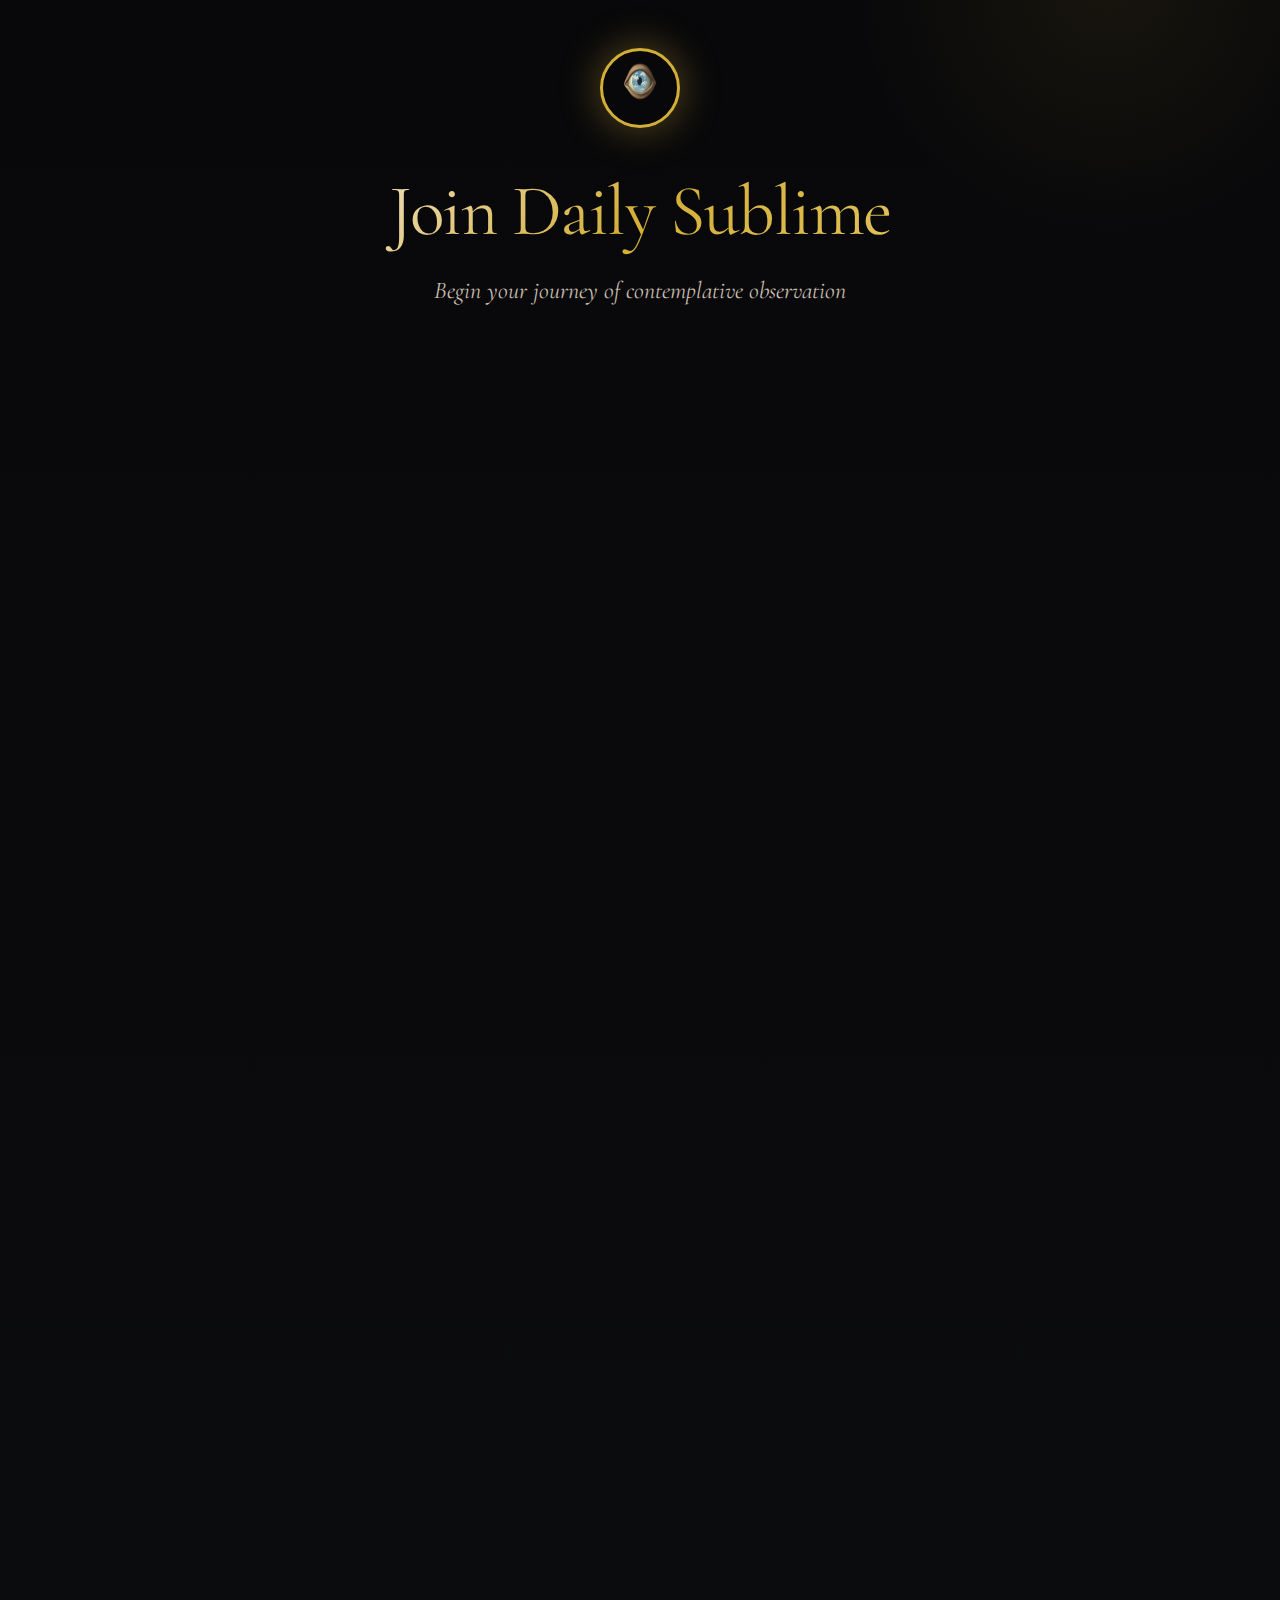
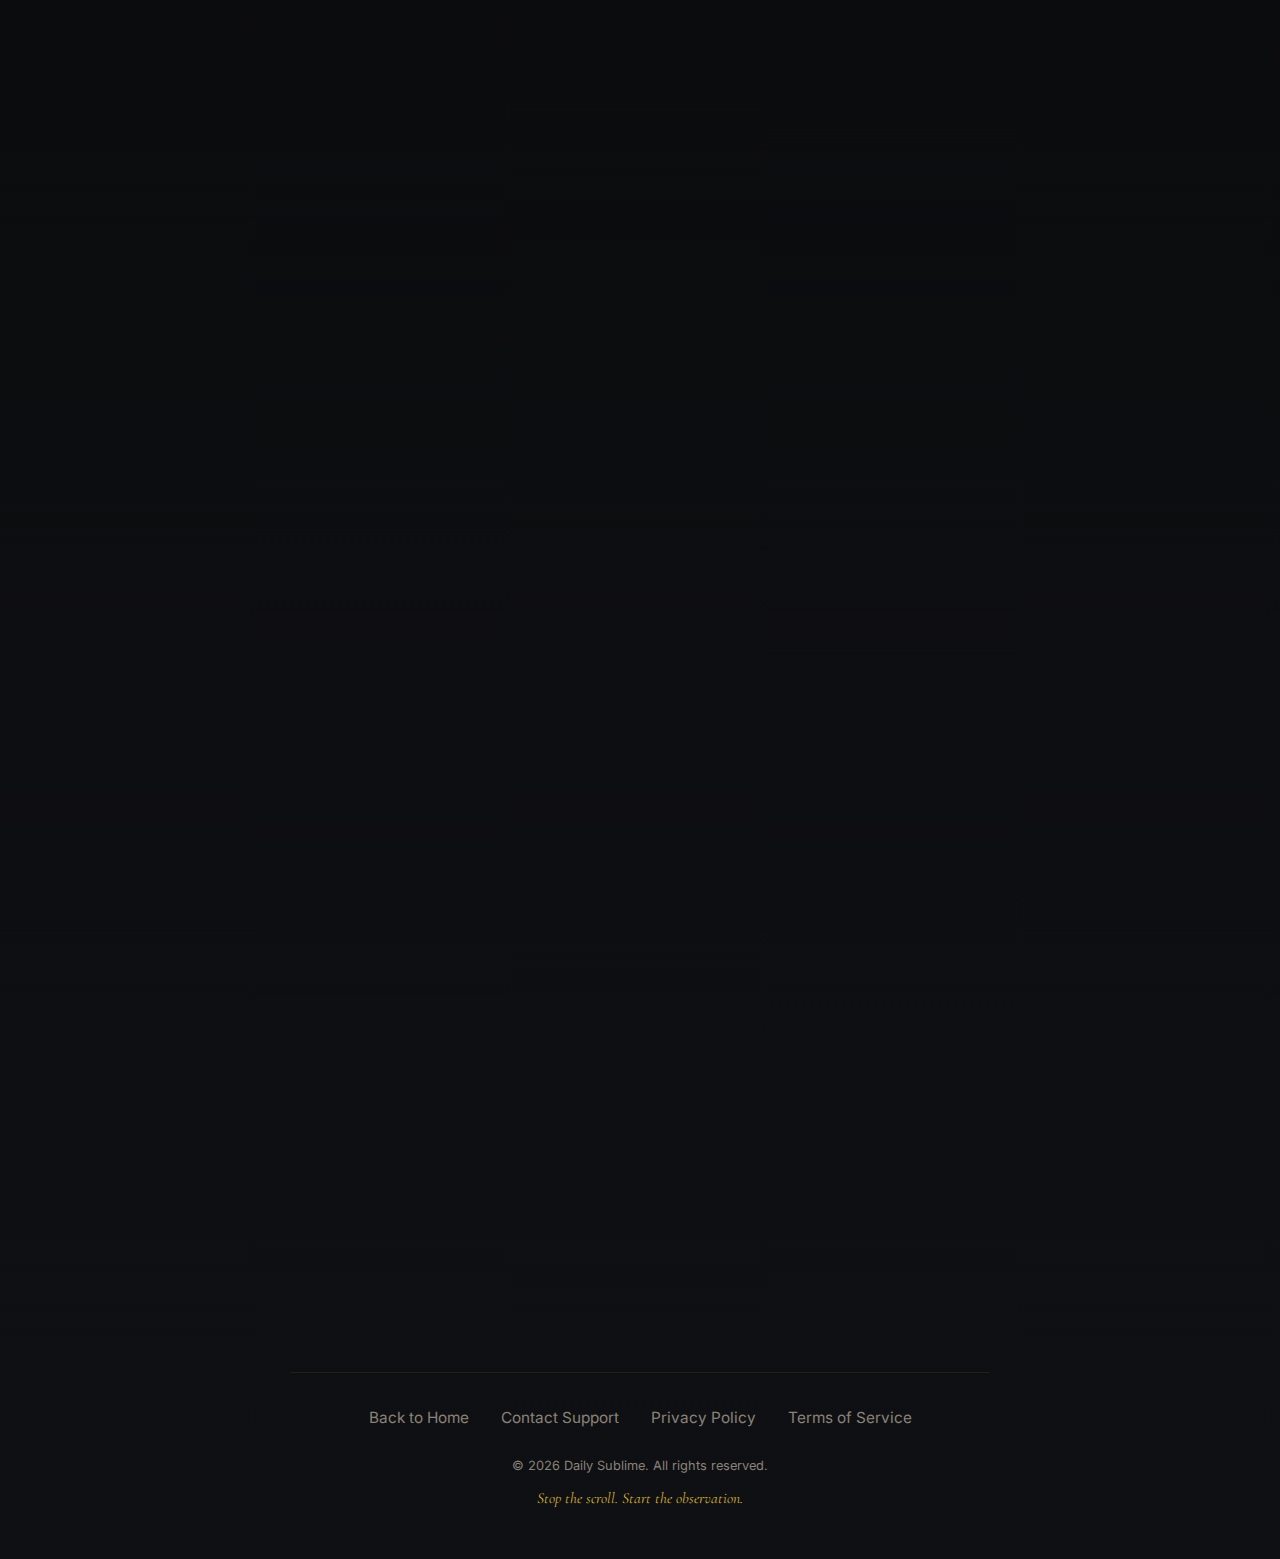
<file: gumroad-checkout.html>
<!DOCTYPE html>
<html lang="en">

<head>
    <meta charset="UTF-8">
    <meta name="viewport" content="width=device-width, initial-scale=1.0">
    <title>Join Daily Sublime - Secure Checkout</title>
    <meta name="description"
        content="Complete your subscription to Daily Sublime. Begin your journey of contemplative observation.">

    <!-- SEO / Social -->
    <meta property="og:title" content="Join Daily Sublime - Secure Checkout">
    <meta property="og:description"
        content="Complete your subscription to Daily Sublime. Reclaim your attention with luxury daily rituals.">
    <meta property="og:type" content="website">

    <!-- Fonts -->
    <link
        href="https://fonts.googleapis.com/css2?family=Cormorant+Garamond:ital,wght@0,300;0,400;0,500;0,600;1,400;1,500&family=Inter:wght@300;400;500;600;700&display=swap"
        rel="stylesheet">

    <!-- Gumroad Script -->
    <script src="https://gumroad.com/js/gumroad.js"></script>

    <style>
        /* =====================================================
        DAILY SUBLIME - GUMROAD PAYMENT PAGE
        Premium Luxury Design System
        ===================================================== */

        :root {
            /* Core Color Palette - Refined Luxury */
            --bg-primary: #08080a;
            --bg-surface: #0f1013;
            --bg-card: #161820;
            --bg-elevated: #1c1e26;

            /* Text Colors with Hierarchy */
            --text-main: #f5ece0;
            --text-secondary: #c8bfb0;
            --text-muted: #8a8279;

            /* Accent Colors - Luxurious Gold System */
            --accent-gold: #d4af37;
            --accent-gold-light: #e5c866;
            --accent-gold-dark: #a68a29;
            --accent-amber: #f59e0b;
            --accent-purple: #9d7cff;
            --accent-emerald: #10b981;

            /* Gradients */
            --gradient-gold: linear-gradient(135deg, #d4af37 0%, #f5d270 50%, #d4af37 100%);
            --gradient-gold-subtle: linear-gradient(135deg, rgba(212, 175, 55, 0.15) 0%, rgba(245, 210, 112, 0.05) 100%);
            --gradient-dark: linear-gradient(180deg, var(--bg-primary) 0%, var(--bg-surface) 100%);

            /* Shadows & Glows */
            --shadow-sm: 0 2px 8px rgba(0, 0, 0, 0.3);
            --shadow-md: 0 8px 32px rgba(0, 0, 0, 0.4);
            --shadow-lg: 0 24px 64px rgba(0, 0, 0, 0.5);
            --shadow-xl: 0 40px 80px rgba(0, 0, 0, 0.6);
            --glow-gold: 0 0 40px rgba(212, 175, 55, 0.4);
            --glow-gold-intense: 0 0 60px rgba(212, 175, 55, 0.6);

            /* Typography Scale */
            --fs-hero: clamp(2.5rem, 6vw, 4.5rem);
            --fs-xl: clamp(2rem, 4vw, 3rem);
            --fs-lg: clamp(1.5rem, 3vw, 2rem);
            --fs-md: clamp(1.125rem, 2vw, 1.5rem);
            --fs-base: clamp(1rem, 1.5vw, 1.125rem);
            --fs-sm: clamp(0.875rem, 1.2vw, 1rem);
            --fs-xs: clamp(0.75rem, 1vw, 0.875rem);

            /* Spacing */
            --space-xs: 0.5rem;
            --space-sm: 1rem;
            --space-md: 1.5rem;
            --space-lg: 2rem;
            --space-xl: 3rem;
            --space-2xl: 4rem;
            --space-3xl: 6rem;

            /* Border Radius */
            --radius-sm: 0.5rem;
            --radius-md: 1rem;
            --radius-lg: 1.5rem;
            --radius-xl: 2rem;
            --radius-full: 100px;

            /* Transitions */
            --ease-out: cubic-bezier(0.25, 0.46, 0.45, 0.94);
            --ease-bounce: cubic-bezier(0.68, -0.55, 0.265, 1.55);
            --ease-smooth: cubic-bezier(0.4, 0, 0.2, 1);

            /* Borders */
            --border-subtle: 1px solid rgba(212, 175, 55, 0.15);
            --border-gold: 1px solid rgba(212, 175, 55, 0.3);
            --border-strong: 2px solid var(--accent-gold);
        }

        /* Reset & Base */
        *,
        *::before,
        *::after {
            margin: 0;
            padding: 0;
            box-sizing: border-box;
        }

        html {
            scroll-behavior: smooth;
            font-size: 16px;
        }

        body {
            font-family: 'Inter', -apple-system, BlinkMacSystemFont, sans-serif;
            background: var(--bg-primary);
            color: var(--text-main);
            line-height: 1.7;
            min-height: 100vh;
            display: flex;
            flex-direction: column;
            -webkit-font-smoothing: antialiased;
            -moz-osx-font-smoothing: grayscale;
        }

        h1,
        h2,
        h3 {
            font-family: 'Cormorant Garamond', Georgia, serif;
            font-weight: 400;
            line-height: 1.2;
            letter-spacing: -0.02em;
        }

        ::selection {
            background: var(--accent-gold);
            color: var(--bg-primary);
        }

        a {
            color: var(--accent-gold);
            text-decoration: none;
            transition: color 0.3s ease;
        }

        a:hover {
            color: var(--accent-gold-light);
        }

        /* =====================================================
        LAYOUT
        ===================================================== */
        .checkout-page {
            flex: 1;
            display: flex;
            flex-direction: column;
            align-items: center;
            justify-content: center;
            padding: var(--space-xl) var(--space-lg);
            background: var(--gradient-dark);
            position: relative;
            overflow: hidden;
        }

        /* Decorative Background Elements */
        .checkout-page::before {
            content: '';
            position: absolute;
            width: clamp(300px, 50vw, 600px);
            height: clamp(300px, 50vw, 600px);
            top: -10%;
            right: -10%;
            background: radial-gradient(circle, rgba(212, 175, 55, 0.08) 0%, transparent 60%);
            border-radius: 50%;
            pointer-events: none;
        }

        .checkout-page::after {
            content: '';
            position: absolute;
            width: clamp(200px, 40vw, 500px);
            height: clamp(200px, 40vw, 500px);
            bottom: -15%;
            left: -10%;
            background: radial-gradient(circle, rgba(157, 124, 255, 0.06) 0%, transparent 60%);
            border-radius: 50%;
            pointer-events: none;
        }

        .checkout-container {
            max-width: 700px;
            width: 100%;
            position: relative;
            z-index: 1;
        }

        /* =====================================================
        HEADER / LOGO
        ===================================================== */
        .checkout-header {
            text-align: center;
            margin-bottom: var(--space-2xl);
        }

        .checkout-logo {
            display: inline-block;
            margin-bottom: var(--space-lg);
        }

        .checkout-logo img {
            width: 80px;
            height: 80px;
            border-radius: 50%;
            border: 3px solid var(--accent-gold);
            box-shadow: var(--glow-gold);
            transition: all 0.5s var(--ease-bounce);
        }

        .checkout-logo:hover img {
            transform: scale(1.1) rotate(10deg);
            box-shadow: var(--glow-gold-intense);
        }

        .checkout-title {
            font-size: var(--fs-hero);
            background: linear-gradient(135deg, var(--text-main) 0%, var(--accent-gold) 50%, var(--accent-gold-light) 100%);
            -webkit-background-clip: text;
            -webkit-text-fill-color: transparent;
            background-clip: text;
            margin-bottom: var(--space-sm);
        }

        .checkout-subtitle {
            font-size: var(--fs-md);
            color: var(--text-secondary);
            font-family: 'Cormorant Garamond', serif;
            font-style: italic;
        }

        /* =====================================================
        PRICING CARDS
        ===================================================== */
        .pricing-grid {
            display: grid;
            grid-template-columns: repeat(auto-fit, minmax(280px, 1fr));
            gap: var(--space-lg);
            margin-bottom: var(--space-2xl);
        }

        .pricing-card {
            background: linear-gradient(145deg, var(--bg-card), var(--bg-elevated));
            border: var(--border-subtle);
            border-radius: var(--radius-xl);
            padding: var(--space-xl);
            text-align: center;
            position: relative;
            transition: all 0.5s var(--ease-bounce);
            overflow: hidden;
        }

        .pricing-card::before {
            content: '';
            position: absolute;
            top: 0;
            left: 0;
            right: 0;
            height: 4px;
            background: var(--gradient-gold);
            transform: scaleX(0);
            transition: transform 0.5s var(--ease-out);
        }

        .pricing-card:hover {
            transform: translateY(-8px);
            border-color: rgba(212, 175, 55, 0.4);
            box-shadow: var(--shadow-xl), var(--glow-gold);
        }

        .pricing-card:hover::before {
            transform: scaleX(1);
        }

        .pricing-card.featured {
            border-color: var(--accent-gold);
            transform: scale(1.02);
        }

        .pricing-card.featured::before {
            transform: scaleX(1);
        }

        .pricing-card.featured:hover {
            transform: scale(1.02) translateY(-8px);
        }

        .pricing-badge {
            position: absolute;
            top: -1px;
            left: 50%;
            transform: translateX(-50%);
            background: var(--gradient-gold);
            color: var(--bg-primary);
            padding: var(--space-xs) var(--space-md);
            border-radius: 0 0 var(--radius-sm) var(--radius-sm);
            font-size: var(--fs-xs);
            font-weight: 600;
            text-transform: uppercase;
            letter-spacing: 0.1em;
        }

        .pricing-tier {
            font-size: var(--fs-lg);
            color: var(--text-main);
            margin-bottom: var(--space-sm);
            font-family: 'Cormorant Garamond', serif;
        }

        .pricing-price {
            margin-bottom: var(--space-md);
        }

        .pricing-amount {
            font-size: var(--fs-xl);
            font-weight: 700;
            color: var(--accent-gold);
            display: block;
        }

        .pricing-period {
            font-size: var(--fs-sm);
            color: var(--text-muted);
        }

        .pricing-description {
            font-size: var(--fs-sm);
            color: var(--text-secondary);
            margin-bottom: var(--space-lg);
            line-height: 1.6;
        }

        .pricing-features {
            list-style: none;
            text-align: left;
            margin-bottom: var(--space-xl);
            padding: 0 var(--space-sm);
        }

        .pricing-features li {
            font-size: var(--fs-sm);
            color: var(--text-secondary);
            padding: var(--space-xs) 0;
            display: flex;
            align-items: center;
            gap: var(--space-sm);
        }

        .pricing-features li::before {
            content: '✦';
            color: var(--accent-gold);
            font-size: 0.75rem;
        }

        /* =====================================================
        GUMROAD BUTTONS
        ===================================================== */
        .gumroad-button {
            display: inline-flex;
            align-items: center;
            justify-content: center;
            gap: var(--space-sm);
            width: 100%;
            padding: var(--space-md) var(--space-lg);
            font-size: var(--fs-base);
            font-weight: 600;
            font-family: 'Inter', sans-serif;
            color: var(--bg-primary);
            background: var(--gradient-gold);
            border: none;
            border-radius: var(--radius-full);
            cursor: pointer;
            text-decoration: none;
            transition: all 0.4s var(--ease-bounce);
            box-shadow: var(--shadow-md), 0 4px 20px rgba(212, 175, 55, 0.3);
            position: relative;
            overflow: hidden;
        }

        .gumroad-button::before {
            content: '';
            position: absolute;
            inset: 0;
            background: linear-gradient(135deg, var(--accent-gold-light), var(--accent-amber));
            opacity: 0;
            transition: opacity 0.4s ease;
        }

        .gumroad-button:hover {
            transform: translateY(-3px) scale(1.02);
            box-shadow: var(--shadow-lg), var(--glow-gold);
        }

        .gumroad-button:hover::before {
            opacity: 1;
        }

        .gumroad-button span {
            position: relative;
            z-index: 1;
        }

        .gumroad-button-secondary {
            background: transparent;
            border: 2px solid var(--accent-gold);
            color: var(--accent-gold);
            box-shadow: none;
        }

        .gumroad-button-secondary::before {
            background: var(--gradient-gold);
        }

        .gumroad-button-secondary:hover {
            color: var(--bg-primary);
        }

        /* =====================================================
        TRUST INDICATORS
        ===================================================== */
        .trust-section {
            text-align: center;
            margin-bottom: var(--space-2xl);
        }

        .trust-badges {
            display: flex;
            justify-content: center;
            gap: var(--space-xl);
            flex-wrap: wrap;
            margin-bottom: var(--space-lg);
        }

        .trust-badge {
            display: flex;
            align-items: center;
            gap: var(--space-xs);
            font-size: var(--fs-sm);
            color: var(--text-muted);
        }

        .trust-badge svg {
            width: 20px;
            height: 20px;
            stroke: var(--accent-gold);
        }

        .trust-text {
            font-size: var(--fs-sm);
            color: var(--text-muted);
            font-style: italic;
        }

        /* =====================================================
        TESTIMONIAL
        ===================================================== */
        .testimonial-section {
            background: var(--bg-card);
            border: var(--border-subtle);
            border-radius: var(--radius-xl);
            padding: var(--space-xl);
            margin-bottom: var(--space-2xl);
            text-align: center;
            position: relative;
        }

        .testimonial-section::before {
            content: '"';
            position: absolute;
            top: -20px;
            left: 50%;
            transform: translateX(-50%);
            font-size: 5rem;
            color: var(--accent-gold);
            opacity: 0.2;
            font-family: 'Cormorant Garamond', serif;
            line-height: 1;
        }

        .testimonial-quote {
            font-size: var(--fs-md);
            color: var(--text-secondary);
            font-family: 'Cormorant Garamond', serif;
            font-style: italic;
            margin-bottom: var(--space-md);
            line-height: 1.7;
        }

        .testimonial-author {
            font-size: var(--fs-sm);
            color: var(--accent-gold);
        }

        /* =====================================================
        FAQ SECTION
        ===================================================== */
        .faq-section {
            margin-bottom: var(--space-2xl);
        }

        .faq-title {
            font-size: var(--fs-lg);
            text-align: center;
            margin-bottom: var(--space-lg);
            color: var(--text-main);
        }

        .faq-item {
            background: var(--bg-card);
            border: var(--border-subtle);
            border-radius: var(--radius-md);
            margin-bottom: var(--space-sm);
            overflow: hidden;
            transition: all 0.3s ease;
        }

        .faq-item:hover {
            border-color: rgba(212, 175, 55, 0.3);
        }

        .faq-question {
            font-size: var(--fs-base);
            color: var(--text-main);
            padding: var(--space-md);
            cursor: pointer;
            display: flex;
            justify-content: space-between;
            align-items: center;
            transition: background 0.3s ease;
        }

        .faq-question:hover {
            background: rgba(212, 175, 55, 0.05);
        }

        .faq-question::after {
            content: '+';
            font-size: 1.5rem;
            color: var(--accent-gold);
            transition: transform 0.3s ease;
        }

        .faq-item.open .faq-question::after {
            transform: rotate(45deg);
        }

        .faq-answer {
            font-size: var(--fs-sm);
            color: var(--text-secondary);
            padding: 0 var(--space-md);
            max-height: 0;
            overflow: hidden;
            transition: all 0.4s ease;
        }

        .faq-item.open .faq-answer {
            max-height: 200px;
            padding: 0 var(--space-md) var(--space-md);
        }

        /* =====================================================
        FOOTER
        ===================================================== */
        .checkout-footer {
            text-align: center;
            padding-top: var(--space-lg);
            border-top: 1px solid rgba(212, 175, 55, 0.1);
        }

        .footer-links {
            display: flex;
            justify-content: center;
            gap: var(--space-lg);
            margin-bottom: var(--space-md);
            flex-wrap: wrap;
        }

        .footer-links a {
            font-size: var(--fs-sm);
            color: var(--text-muted);
        }

        .footer-links a:hover {
            color: var(--accent-gold);
        }

        .footer-copyright {
            font-size: var(--fs-xs);
            color: var(--text-muted);
        }

        .footer-tagline {
            font-size: var(--fs-sm);
            color: var(--accent-gold);
            font-family: 'Cormorant Garamond', serif;
            font-style: italic;
            margin-top: var(--space-xs);
        }

        /* =====================================================
        RESPONSIVE DESIGN
        ===================================================== */
        @media (max-width: 768px) {
            .checkout-page {
                padding: var(--space-lg) var(--space-sm);
            }

            .pricing-grid {
                grid-template-columns: 1fr;
            }

            .pricing-card.featured {
                transform: none;
                order: -1;
            }

            .pricing-card.featured:hover {
                transform: translateY(-8px);
            }

            .trust-badges {
                flex-direction: column;
                gap: var(--space-sm);
            }

            .footer-links {
                flex-direction: column;
                gap: var(--space-sm);
            }
        }

        /* =====================================================
        ANIMATIONS
        ===================================================== */
        @keyframes fadeInUp {
            from {
                opacity: 0;
                transform: translateY(30px);
            }

            to {
                opacity: 1;
                transform: translateY(0);
            }
        }

        .checkout-header {
            animation: fadeInUp 0.8s ease forwards;
        }

        .pricing-card {
            opacity: 0;
            animation: fadeInUp 0.8s ease forwards;
        }

        .pricing-card:nth-child(1) {
            animation-delay: 0.2s;
        }

        .pricing-card:nth-child(2) {
            animation-delay: 0.3s;
        }

        .pricing-card:nth-child(3) {
            animation-delay: 0.4s;
        }

        .trust-section {
            opacity: 0;
            animation: fadeInUp 0.8s 0.5s ease forwards;
        }

        .testimonial-section {
            opacity: 0;
            animation: fadeInUp 0.8s 0.6s ease forwards;
        }

        .faq-section {
            opacity: 0;
            animation: fadeInUp 0.8s 0.7s ease forwards;
        }
    </style>
</head>

<body>
    <main class="checkout-page">
        <div class="checkout-container">

            <!-- Header -->
            <header class="checkout-header">
                <a href="index.html" class="checkout-logo">
                    <img src="Gemini_Generated_Image_i11pd9i11pd9i11p-removebg-preview.png" alt="Daily Sublime">
                </a>
                <h1 class="checkout-title">Join Daily Sublime</h1>
                <p class="checkout-subtitle">Begin your journey of contemplative observation</p>
            </header>

            <!-- Pricing Cards -->
            <section class="pricing-grid">

                <!-- Monthly Plan -->
                <div class="pricing-card">
                    <h3 class="pricing-tier">Monthly</h3>
                    <div class="pricing-price">
                        <span class="pricing-amount">$9.99</span>
                        <span class="pricing-period">per month</span>
                    </div>
                    <p class="pricing-description">Perfect for those beginning their contemplative journey.</p>
                    <ul class="pricing-features">
                        <li>Daily curated artwork</li>
                        <li>Contemplative observations</li>
                        <li>Mindful morning ritual</li>
                        <li>Cancel anytime</li>
                    </ul>
                    <!-- Replace YOUR_PRODUCT_ID with your actual Gumroad product ID -->
                    <a class="gumroad-button gumroad-button-secondary"
                        href="https://YOUR_GUMROAD_USERNAME.gumroad.com/l/YOUR_MONTHLY_PRODUCT_ID"
                        data-gumroad-overlay-checkout="true">
                        <span>Subscribe Monthly</span>
                    </a>
                </div>

                <!-- Full Course (Featured) -->
                <div class="pricing-card featured">
                    <span class="pricing-badge">Best Value</span>
                    <h3 class="pricing-tier">Full Course</h3>
                    <div class="pricing-price">
                        <span class="pricing-amount">$59.00</span>
                        <span class="pricing-period">one-time payment</span>
                    </div>
                    <p class="pricing-description">Unlock the complete Daily Sublime experience forever.</p>
                    <ul class="pricing-features">
                        <li>Everything in Monthly</li>
                        <li>Lifetime access</li>
                        <li>Exclusive art archives</li>
                        <li>Priority new features</li>
                        <li>No recurring charges</li>
                    </ul>
                    <!-- Replace YOUR_PRODUCT_ID with your actual Gumroad product ID -->
                    <a class="gumroad-button"
                        href="https://YOUR_GUMROAD_USERNAME.gumroad.com/l/YOUR_FULLCOURSE_PRODUCT_ID"
                        data-gumroad-overlay-checkout="true">
                        <span>Get Lifetime Access</span>
                    </a>
                </div>

                <!-- Supporter Plan -->
                <div class="pricing-card">
                    <h3 class="pricing-tier">Supporter</h3>
                    <div class="pricing-price">
                        <span class="pricing-amount">$15</span>
                        <span class="pricing-period">per month</span>
                    </div>
                    <p class="pricing-description">For those who want to support the art of slow observation.</p>
                    <ul class="pricing-features">
                        <li>Everything in Monthly</li>
                        <li>Support the mission</li>
                        <li>Early feature access</li>
                        <li>Name in credits</li>
                        <li>Direct feedback line</li>
                    </ul>
                    <!-- Replace YOUR_PRODUCT_ID with your actual Gumroad product ID -->
                    <a class="gumroad-button gumroad-button-secondary"
                        href="https://YOUR_GUMROAD_USERNAME.gumroad.com/l/YOUR_SUPPORTER_PRODUCT_ID"
                        data-gumroad-overlay-checkout="true">
                        <span>Become a Supporter</span>
                    </a>
                </div>

            </section>

            <!-- Trust Indicators -->
            <section class="trust-section">
                <div class="trust-badges">
                    <div class="trust-badge">
                        <svg xmlns="http://www.w3.org/2000/svg" fill="none" viewBox="0 0 24 24" stroke-width="1.5"
                            stroke="currentColor">
                            <path stroke-linecap="round" stroke-linejoin="round"
                                d="M9 12.75L11.25 15 15 9.75m-3-7.036A11.959 11.959 0 013.598 6 11.99 11.99 0 003 9.749c0 5.592 3.824 10.29 9 11.623 5.176-1.332 9-6.03 9-11.622 0-1.31-.21-2.571-.598-3.751h-.152c-3.196 0-6.1-1.248-8.25-3.285z" />
                        </svg>
                        <span>Secure Payment via Gumroad</span>
                    </div>
                    <div class="trust-badge">
                        <svg xmlns="http://www.w3.org/2000/svg" fill="none" viewBox="0 0 24 24" stroke-width="1.5"
                            stroke="currentColor">
                            <path stroke-linecap="round" stroke-linejoin="round"
                                d="M2.25 8.25h19.5M2.25 9h19.5m-16.5 5.25h6m-6 2.25h3m-3.75 3h15a2.25 2.25 0 002.25-2.25V6.75A2.25 2.25 0 0019.5 4.5h-15a2.25 2.25 0 00-2.25 2.25v10.5A2.25 2.25 0 004.5 19.5z" />
                        </svg>
                        <span>All Major Cards Accepted</span>
                    </div>
                    <div class="trust-badge">
                        <svg xmlns="http://www.w3.org/2000/svg" fill="none" viewBox="0 0 24 24" stroke-width="1.5"
                            stroke="currentColor">
                            <path stroke-linecap="round" stroke-linejoin="round" d="M4.5 12.75l6 6 9-13.5" />
                        </svg>
                        <span>Cancel Anytime</span>
                    </div>
                </div>
                <p class="trust-text">Join thousands of contemplative observers worldwide</p>
            </section>

            <!-- Testimonial -->
            <section class="testimonial-section">
                <p class="testimonial-quote">
                    "Daily Sublime has transformed my mornings. Each email is a moment of peace in an otherwise chaotic
                    world.
                    It's not just about art, it's about reclaiming the space to truly see."
                </p>
                <p class="testimonial-author">- A Grateful Subscriber</p>
            </section>

            <!-- FAQ Section -->
            <section class="faq-section">
                <h2 class="faq-title">Common Questions</h2>

                <div class="faq-item">
                    <div class="faq-question">What exactly will I receive?</div>
                    <p class="faq-answer">Every day, you'll receive a beautifully crafted email featuring a masterwork
                        painting, accompanied by contemplative observations designed to enrich your morning ritual.</p>
                </div>

                <div class="faq-item">
                    <div class="faq-question">How do I cancel my subscription?</div>
                    <p class="faq-answer">You can cancel your subscription at any time through your Gumroad account. No
                        questions asked, no hidden fees. Your access continues until the end of your billing period.</p>
                </div>

                <div class="faq-item">
                    <div class="faq-question">Is my payment secure?</div>
                    <p class="faq-answer">Absolutely. All payments are processed securely through Gumroad, a trusted
                        platform used by millions. We never see or store your payment details.</p>
                </div>

                <div class="faq-item">
                    <div class="faq-question">What if Daily Sublime isn't for me?</div>
                    <p class="faq-answer">We understand. If you're not satisfied, simply cancel your subscription. For
                        the Full Course option, reach out within 30 days for a full refund.</p>
                </div>
            </section>

            <!-- Footer -->
            <footer class="checkout-footer">
                <div class="footer-links">
                    <a href="index.html">Back to Home</a>
                    <a href="mailto:support@dailysublime.com">Contact Support</a>
                    <a href="#">Privacy Policy</a>
                    <a href="#">Terms of Service</a>
                </div>
                <p class="footer-copyright">© 2026 Daily Sublime. All rights reserved.</p>
                <p class="footer-tagline">Stop the scroll. Start the observation.</p>
            </footer>

        </div>
    </main>

    <script>
        // FAQ Toggle Functionality
        document.querySelectorAll('.faq-question').forEach(question => {
            question.addEventListener('click', () => {
                const item = question.parentElement;
                const isOpen = item.classList.contains('open');

                // Close all items
                document.querySelectorAll('.faq-item').forEach(faq => {
                    faq.classList.remove('open');
                });

                // Open clicked item if it was closed
                if (!isOpen) {
                    item.classList.add('open');
                }
            });
        });
    </script>
</body>

</html>
</file>
